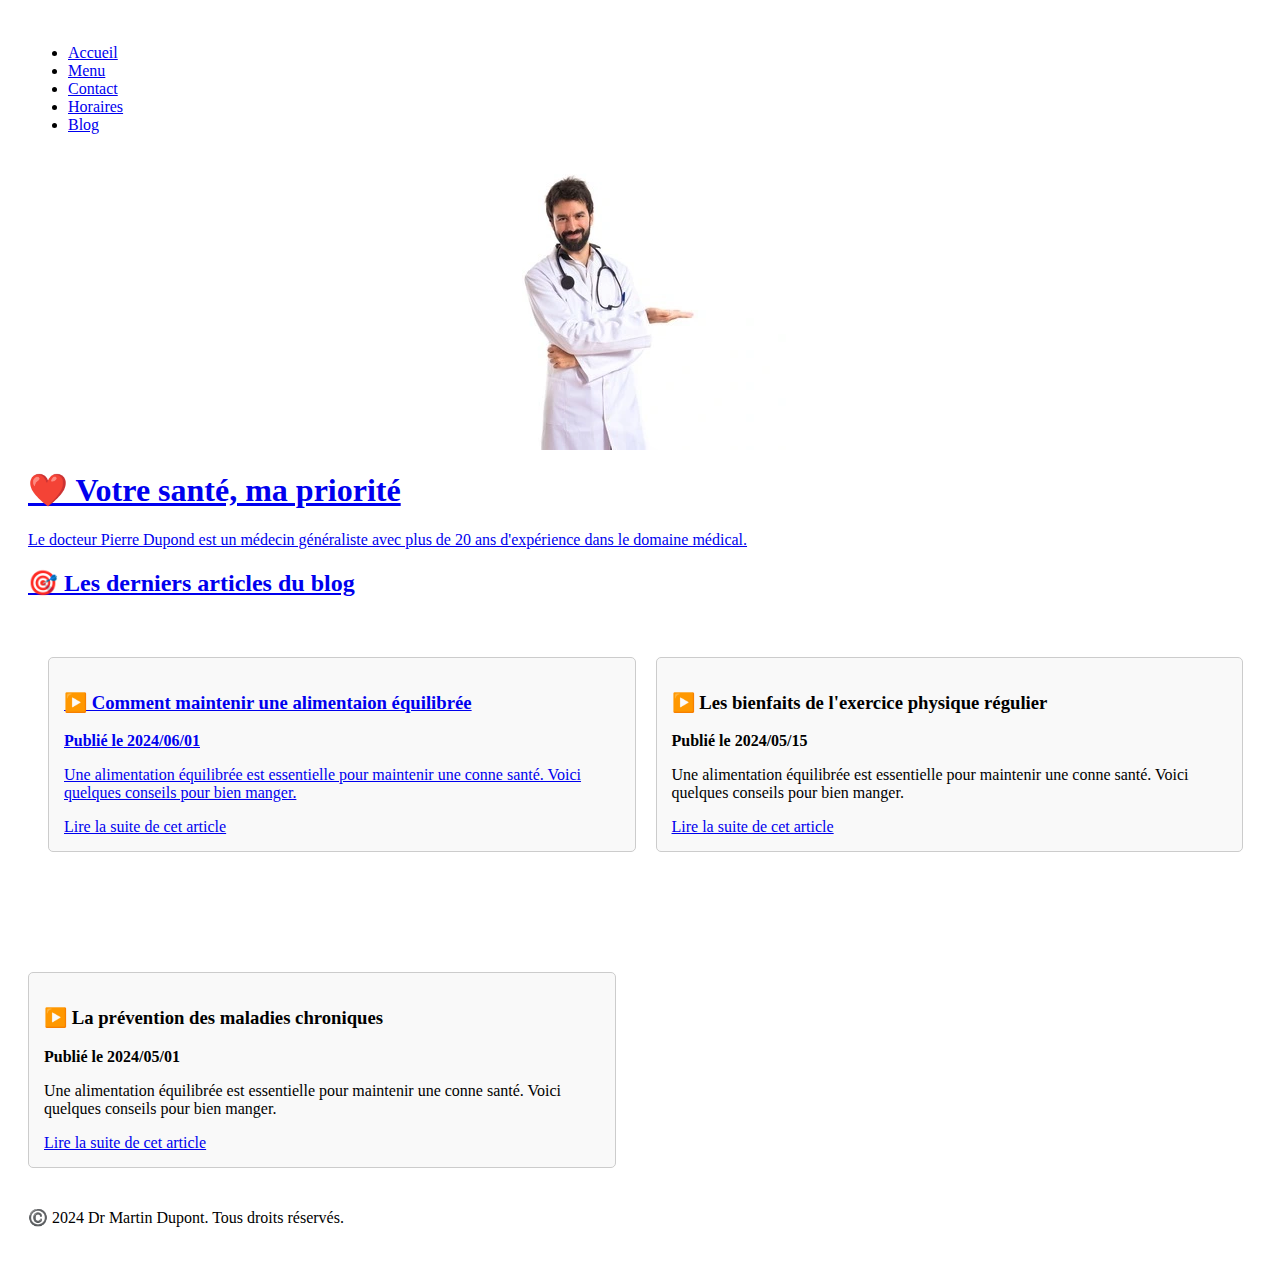
<file: detail.html>
<!DOCTYPE html>
<html lang="en">
<head>
    <meta charset="UTF-8">
    <meta name="viewport" content="width=device-width, initial-scale=1.0">
    <link rel="stylesheet" href="style2.css">
    <title>Document</title>
</head>
<body>
      <nav>
        <ul>
            <li><a href="index.html">Accueil</a></li>
            <li><a href="menu.html">Menu</a></li>
            <li><a href="contact.html">Contact</a></li>
            <li><a href="horaire.html">Horaires</a></li>
            <li><a href="detail.html">Blog</li>
        </ul>
    </nav>
    <img src="doc.webp" alt="Docteur">
    <div>
    <h1>❤️ Votre santé, ma priorité</h1>
    <p>Le docteur Pierre Dupond est un médecin généraliste avec plus de 20 ans d'expérience dans le 
        domaine médical.</p>
    <h2>🎯 Les derniers articles du blog</h2>
    </div>

    <div class="container-wrapper">
        <div class="row">

    <div class="container">
        <h3>▶️ Comment maintenir une alimentaion équilibrée</h3>
        <p><strong>Publié le 2024/06/01</strong></p>
        <p>Une alimentation équilibrée est essentielle pour maintenir une conne santé. Voici quelques 
            conseils pour bien manger.</p>
        <a href="https://www.mangerbouger.fr/manger-mieux" target="_blank">Lire la suite de cet article</a>
    </div>

    <div class="container">
        <h3>▶️ Les bienfaits de l'exercice physique régulier</h3>
        <p><strong>Publié le 2024/05/15</strong></p>
        <p>Une alimentation équilibrée est essentielle pour maintenir une conne santé. Voici quelques 
            conseils pour bien manger.</p>
        <a href="https://www.santemagazine.fr/beaute-forme/sport/activites-physiques-forme/10-bonnes-raisons-pour-se-remettre-au-sport-173496" target="_blank">Lire la suite de cet article</a>
    </div>
        </div>
    </div>

    <div class="container">
        <h3>▶️ La prévention des maladies chroniques</h3>
        <p><strong>Publié le 2024/05/01</strong></p>
        <p>Une alimentation équilibrée est essentielle pour maintenir une conne santé. Voici quelques 
            conseils pour bien manger.</p>
        <a href="https://www.inserm.fr/expertise-collective/activite-physique-prevention-et-traitement-maladies-chroniques/" target="_blank">Lire la suite de cet article</a>
    </div>

    <footer>
        <p>©️ 2024 Dr Martin Dupont. Tous droits réservés.</p>
    </footer>
</body>

</html>
</file>
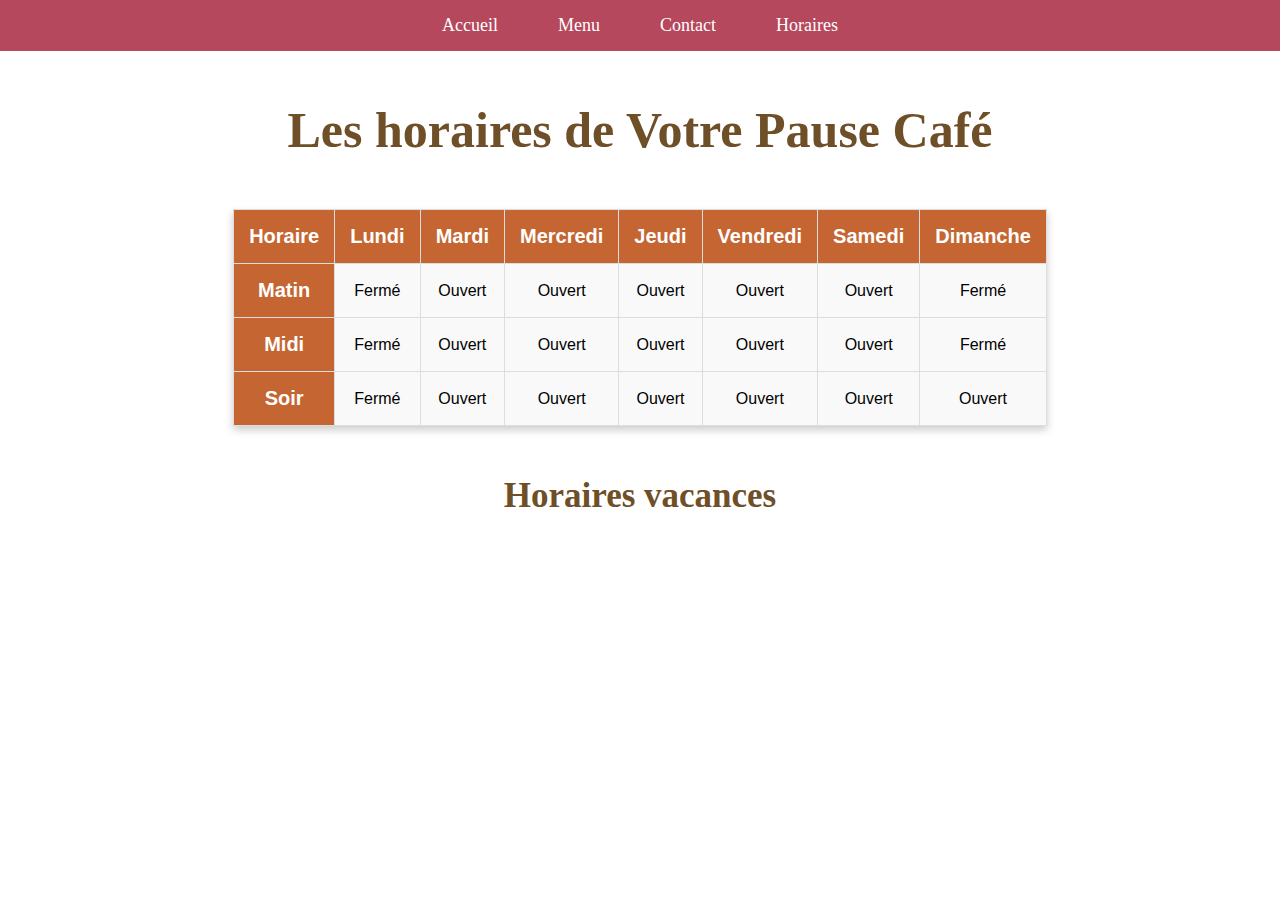
<file: horaire.html>
<!DOCTYPE html>
<html lang="en">
<head>
    <meta charset="UTF-8">
    <meta name="viewport" content="width=device-width, initial-scale=1.0">
    <title>Pause café, entre amis</title>
    <link rel="icon" href="coffee-poster.png">
    <meta name="description" content="Rien de tel qu'une tasse de café fumante pour créer des souvenirs inoubliables entre ami-es. Que ce soit autour d'une tableou dans un coin cosy, prenez le tempsde savourerun instantde convivialité.
    Une pause café, c'est plus qu'une boisson, c'est une invitation à se retrouver, à échangeret à rire ensemble.">
    <link href="http://cdnjs.cloudflare.com/ajax/libs/font-awesome/6.0.0-beta3/css/all.min.css" rel="stylesheet">
    <link rel="stylesheet" href="pauseCafe.css">
</head>
 <!--Header-->
 <nav>
    <ul>
        <li><a href="index.html">Accueil</a></li>
        <li><a href="menu.html">Menu</a></li>
        <li><a href="contact.html">Contact</a></li>
        <li><a href="horaire.html">Horaires</a></li>
    </ul>
</nav>

<!--Main-->
<h1>Les horaires de Votre Pause Café</h1> 

<!--Tableau Horaires-->
<table>
    <thead>
        <th>Horaire</th>
        <th>Lundi</th>
        <th>Mardi</th>
        <th>Mercredi</th>
        <th>Jeudi</th>
        <th>Vendredi</th>
        <th>Samedi</th>
        <th>Dimanche</th>
    </thead>
    <tbody>
        <tr>
            <th>Matin</th>
            <td>Fermé</td>
            <td>Ouvert</td>
            <td>Ouvert</td>
            <td>Ouvert</td>
            <td>Ouvert</td>
            <td>Ouvert</td>
            <td>Fermé</td>
        </tr>

        <tr>
            <th>Midi</th>
            <td>Fermé</td>
            <td>Ouvert</td>
            <td>Ouvert</td>
            <td>Ouvert</td>
            <td>Ouvert</td>
            <td>Ouvert</td>
            <td>Fermé</td>
        </tr>

        <tr>
            <th>Soir</th>
            <td>Fermé</td>
            <td>Ouvert</td>
            <td>Ouvert</td>
            <td>Ouvert</td>
            <td>Ouvert</td>
            <td>Ouvert</td>
            <td>Ouvert</td>
    </tr>
    </tbody>
</table>

<!--Horaires vacances-->
<h2>Horaires vacances</h2>

<body>
    
</body>
</html>
</file>
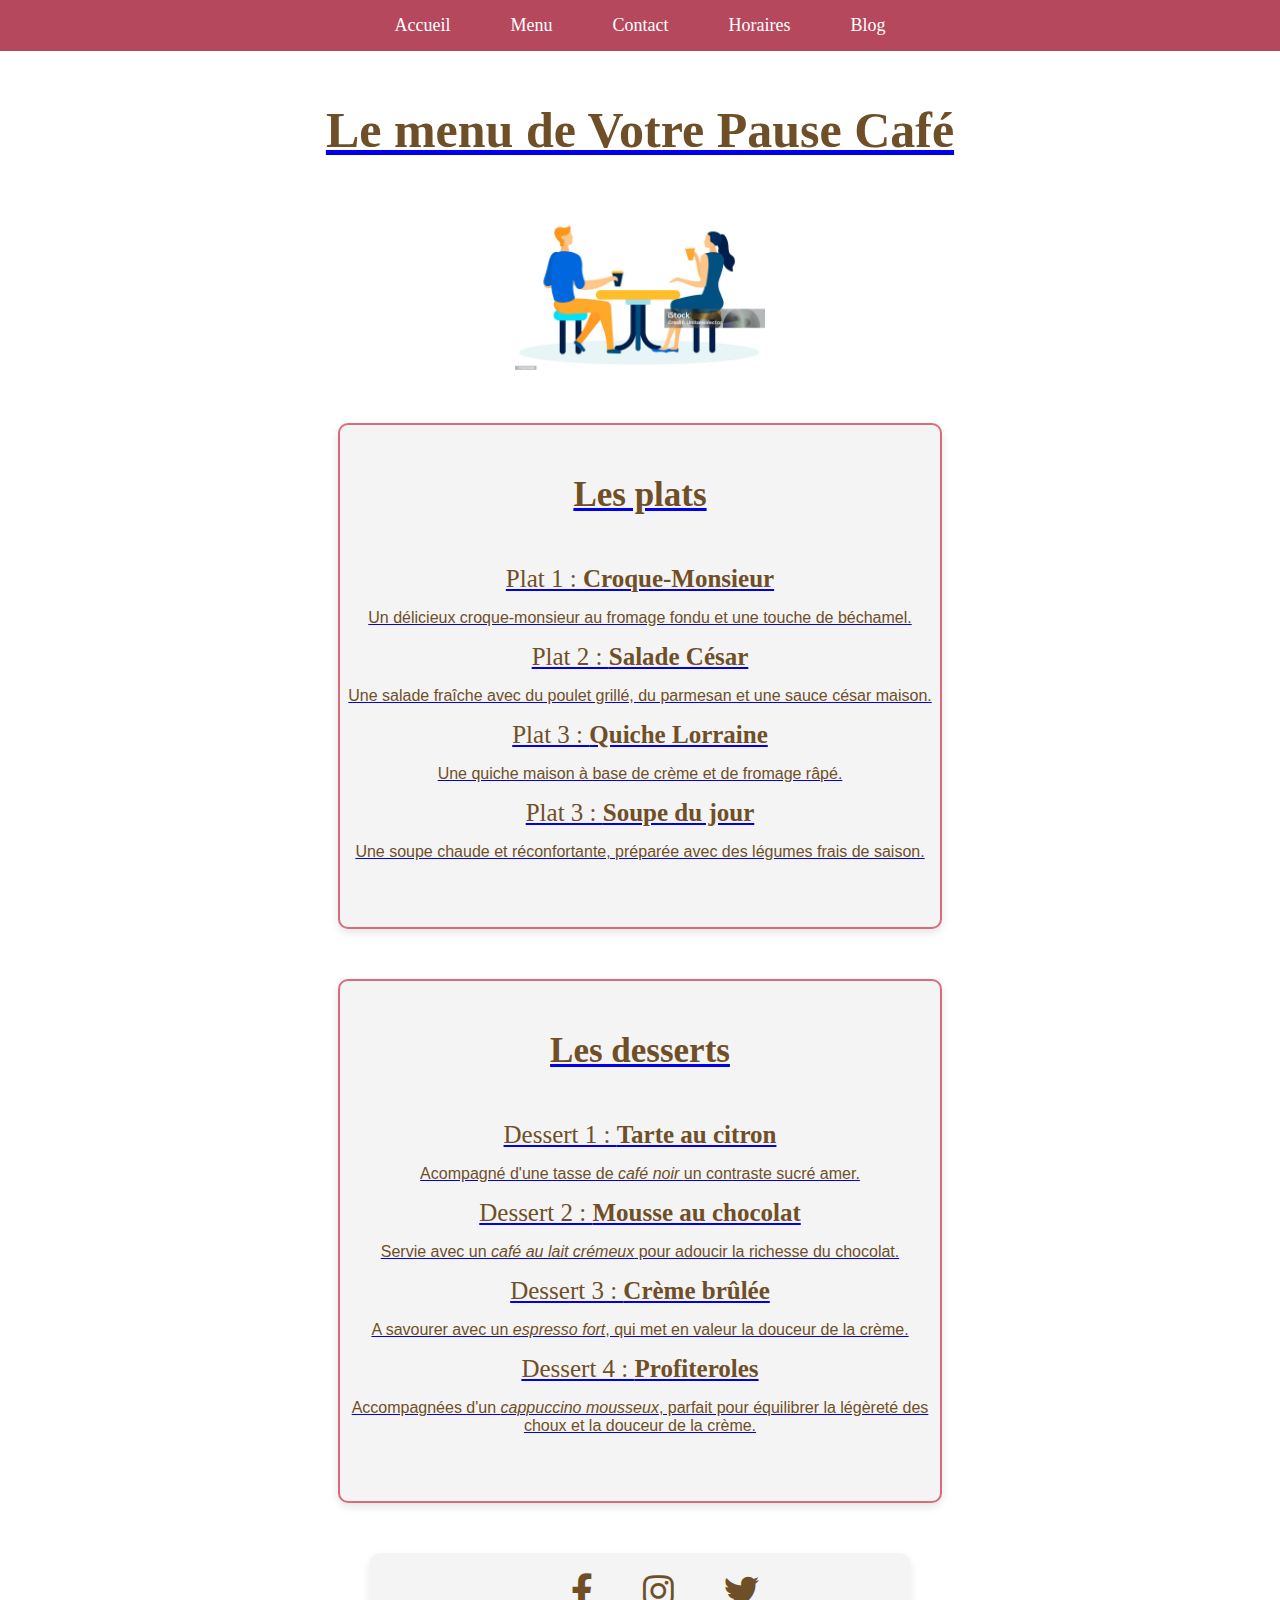
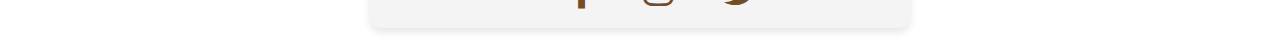
<file: menu.html>
<!DOCTYPE html>
<html lang="en">
<head>
    <meta charset="UTF-8">
    <meta name="viewport" content="width=device-width, initial-scale=1.0">
    <title>Pause café, entre amis</title>
    <link rel="icon" href="coffee-poster.png">
    <meta name="description" content="Rien de tel qu'une tasse de café fumante pour créer des souvenirs inoubliables entre ami-es. Que ce soit autour d'une tableou dans un coin cosy, prenez le tempsde savourerun instantde convivialité.
    Une pause café, c'est plus qu'une boisson, c'est une invitation à se retrouver, à échangeret à rire ensemble.">
    <link href="http://cdnjs.cloudflare.com/ajax/libs/font-awesome/6.0.0-beta3/css/all.min.css" rel="stylesheet">
    <link rel="stylesheet" href="pauseCafe.css">
</head>
<body>
     <!--Header-->
     <nav>
        <ul>
            <li><a href="index.html">Accueil</a></li>
            <li><a href="menu.html">Menu</a></li>
            <li><a href="contact.html">Contact</a></li>
            <li><a href="horaire.html">Horaires</a></li>
             <li><a href="detail.html">Blog</li>
        </ul>
    </nav>

    <!--Main-->
    <h1>Le menu de Votre Pause Café</h1> 
    <img src="pause.jpg" alt="Pause entre amis" width="250px" class="image">

    <div class="carte">
    <h2>Les plats</h2>
    <ul class="listmenu">
        <li>Plat 1 : <strong>Croque-Monsieur</strong></li>
        <p>Un délicieux croque-monsieur au fromage fondu et une touche de béchamel.</p>
        <li>Plat 2 : <strong>Salade César</strong></li>
        <p>Une salade fraîche avec du poulet grillé, du parmesan et une sauce césar maison.</p>
        <li>Plat 3 : <strong>Quiche Lorraine</strong></li>
        <p>Une quiche maison à base de crème et de fromage râpé.</p>
        <li>Plat 3 : <strong>Soupe du jour</strong></li>
        <p>Une soupe chaude et réconfortante, préparée avec des légumes frais de saison.</p>
        
    </ul>
    </div>

    <div class="carte">
    <h2>Les desserts</h2>
    <ul  class="listmenu">
        <li>Dessert 1 : <strong>Tarte au citron</strong></li>
        <p>Acompagné d'une tasse de <em>café noir </em> un contraste sucré amer.</p>
        <li>Dessert 2 : <strong>Mousse au chocolat</strong></li>
        <p>Servie avec un <em>café au lait crémeux</em> pour adoucir la richesse du chocolat.</p>
        <li>Dessert 3 : <strong>Crème brûlée</strong></li>
        <p>A savourer avec un <em>espresso fort</em>, qui met en valeur la douceur de la crème.</p>
        <li>Dessert 4 : <strong>Profiteroles</strong></li>
        <p>Accompagnées d'un <em>cappuccino mousseux</em>, parfait pour équilibrer la légèreté des choux et la douceur de la crème.</p>
        
    </ul>
    </div>

     <!--Footer-->
<div class="icons">
     <a href="https://www.facebook.com" target="_blank">
        <i class="fab fa-facebook-f"></i>
     </a>

     <a href="https://www.instagram.com" target="_blank">
        <i class="fab fa-instagram"></i>
     </a>

     <a href="https://www.twitter.com" target="_blank">
        <i class="fab fa-twitter"></i>
     </a>
  
</div>   
</body>
</html>
</file>
<file: style2.css>
body{
    padding: 20px;
}

img {
    display: block;
    margin: auto;
}
div{
    margin-bottom: 40px;
}

/* Conteneur principal */
.container-wrapper {
    display: flex;
    flex-direction: column;
    gap: 20px;
}


.row {
    display: flex;
    gap: 20px; 
}
.container {
    flex: 1;
    box-sizing: border-box;
    padding: 15px;
    background-color: #f9f9f9;
    border: 1px solid #ccc;
    border-radius: 5px;
}

.row .container {
    flex: 0 0 48%; 
}
.container{
    width: 48%;
  
  
}
</file>
<file: pauseCafe.css>
/*Style général pour le body*/
body{
    font-family: Arial, Helvetica, sans-serif;
    margin: 0;
    padding: 0;
}

/*Style de la navigation*/
nav{
    background-color: #B5485D;
    padding: 5px;
}

/*Style de la liste*/
nav ul{
    align-items: center;
    list-style-type: none;
    margin: 0;
    padding: 0;
    display: flex;/*Aligner les éléments*/
    justify-content: center;
}
nav ul li {/*espacement entre les liens*/
    margin: 0 15px;
}
/*Style des liens*/
nav ul li a{
    text-decoration: none;
    color: white;
    font-size: 18px;
    padding: 10px 15px;
    text-align: center;
    display: inline-block;
    
}
nav ul li a:hover{
    background-color: #D96C7A;
    border-radius: 6px;
}

/*Styles pour les icons*/
.icons{
    gap: 50px;
    align-items: center;
    display: flex;
    justify-content: center;
    text-decoration: none;
    background-color: #F4F4F4;
    padding: 20px;
    border-radius: 10px;
    box-shadow: 0 4px 8px  rgba(0, 0, 0, 0.1);
    max-width: 500px;
    margin: 20px auto;
   

}
.icons i{
    font-size: 35px;
    color: #6f4f28;
    
}

/*Titres*/
H1,h2 {
    text-align: center;
    font-family: Cambria, Cochin, Georgia, Times, 'Times New Roman', serif;
    margin-top: 50px;
    margin-bottom: 50px;
   
}
h1{
    font-size: 50px;
    text-align: center;
    color: #6f4f28;
}
h2{
    font-size: 35px;
    color: #6f4f28;
}
/*Images*/
.image{
    display: block;
    margin-left: auto;
    margin-right: auto;   
}

/*Cartes menu*/
.carte {
    border: 2px solid #D96C7A;
    background-color: #F4F4F4;
    border-radius: 10px;
    box-shadow: 0 4px 8px rgba(0, 0, 0, 0.1);
    padding-bottom: 50px;
    max-width: 600px;
    text-align: center;
    margin: 50px auto;

}
.listmenu{
    list-style-type: none;
    padding: 0;
    margin: 0;
}
li{
    font-family: fantasy;
    font-size: 25px;
    color: #6f4f28;
}
p{
    color:#6f4f28;
}

/*Tableau*/
table{
    
    max-width: 800px;
    margin: 20px auto;
    border-collapse: collapse;
    font-family: Arial, Helvetica, sans-serif;
    text-align: center;
    background-color: #F9F9F9;
    box-shadow: 0 4px 8px rgba(0, 0, 0, 0.2);
    margin-bottom: 50px;
}
th,td{
    padding: 15px;
    border: 1px solid #ddd;
}
th{
    background-color: #C56531;
    color: white;
    font-size: 20px;
}
tr:hover{
    background-color: #E0E0E0;
}
/*Formulaire*/
form{
    display: flex;
    flex-direction: column;
    gap: 5px; 
    width: 400px; 
    margin: 50px auto;
    border: 1px solid #6f4f28;
    padding: 20px;
    border-radius: 12px;
    background-color: #f9f9f9;
    box-shadow: 0 4px 8px rgba(0, 0, 0, 0.1);
    color: #6f4f28;
    font-weight: bold;
    
}
input{
    margin-bottom: 20px;
    padding: 20px;
    border: 1px solid #6f4f28;
    border-radius: 12px;

    
}
button{
    margin-bottom: 20px;
    background-color: #C56531;
    padding: 20px;
    border-radius: 12px;
    font-size: 25px;
    color: white;
    font-family: Cambria, Cochin, Georgia, Times, 'Times New Roman', serif;
}
</file>
